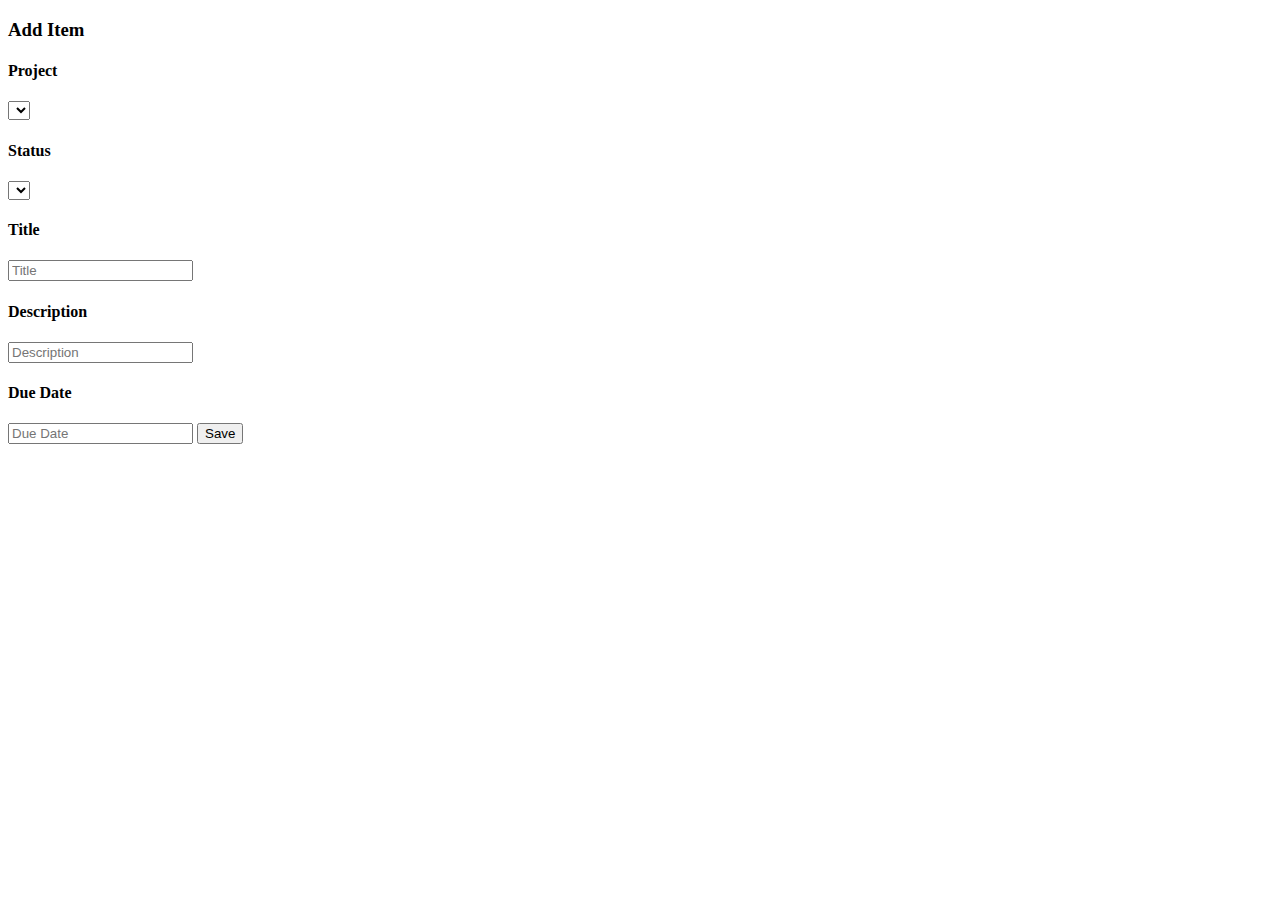
<file: src/main/resources/templates/home/add-item-form.html>
<!DOCTYPE HTML>
<html lang="en" xmlns:th="http://www.thymeleaf.org">
	<head>
		
		<meta charset="utf-8">
		<meta name="viewport" content="width=device-width, initial-scale=1">
		
		<link rel="stylesheet" th:href="@{/css/main.css}">
		
		<title>Add Item</title>
		
	</head>
	
	<body>
		<div class="container">
			<h3>Add Item</h3>
			
			
		<!-- starting with a form that allows all fields except the ID to be manually edited -->
 			<!-- this will be altered based off what is needed --> 
 			<form action="#" th:action="@{/home/save}" th:object="${item}" method="POST"> 
				
 				<!-- Hidden field to store ID, this enables item to be updated -->
 				<input type="hidden" th:field="*{id}" /> 
 				
 				<h4>Project</h4>
 				<select name="Project Name" th:field="${item.projectName}">
 					<option th:each="project : ${projects}" 
 					        th:value="${project.projectName}"
 					        th:text="${project.projectName}">
 				</select>
				
				<h4>Status</h4>
 				<select name="status" th:field="${item.status}">
	 				<option th:each="status : ${T(com.jakehcodes.todo.entity.utility.StatusCode).values()}"
	 				 		th:value="${status}" 
	 				 		th:text="${status}" >
 				</select>
 				
 				<h4>Title</h4>
 				<input type="text" th:field="${item.title}" class="" placeholder="Title"> 
 				
 				<h4>Description</h4>
 				<input type="text" th:field="${item.content}" class="" placeholder="Description"> 
 				
 				<h4>Due Date</h4>
 				<input type="text" th:field="${item.dueDate}" class="" placeholder="Due Date"> 

 				<!-- these items will likely be handled differently -->
				<input type="hidden" th:field="*{dateCreated}" class="" placeholder=""> 
				<input type="hidden" th:field="*{dateUpdated}" class="" placeholder="">
				
				<button type="submit" class="btn btn-info col-2">Save</button> 
				
			</form> 

		</div>
	</body>
</html>
</file>
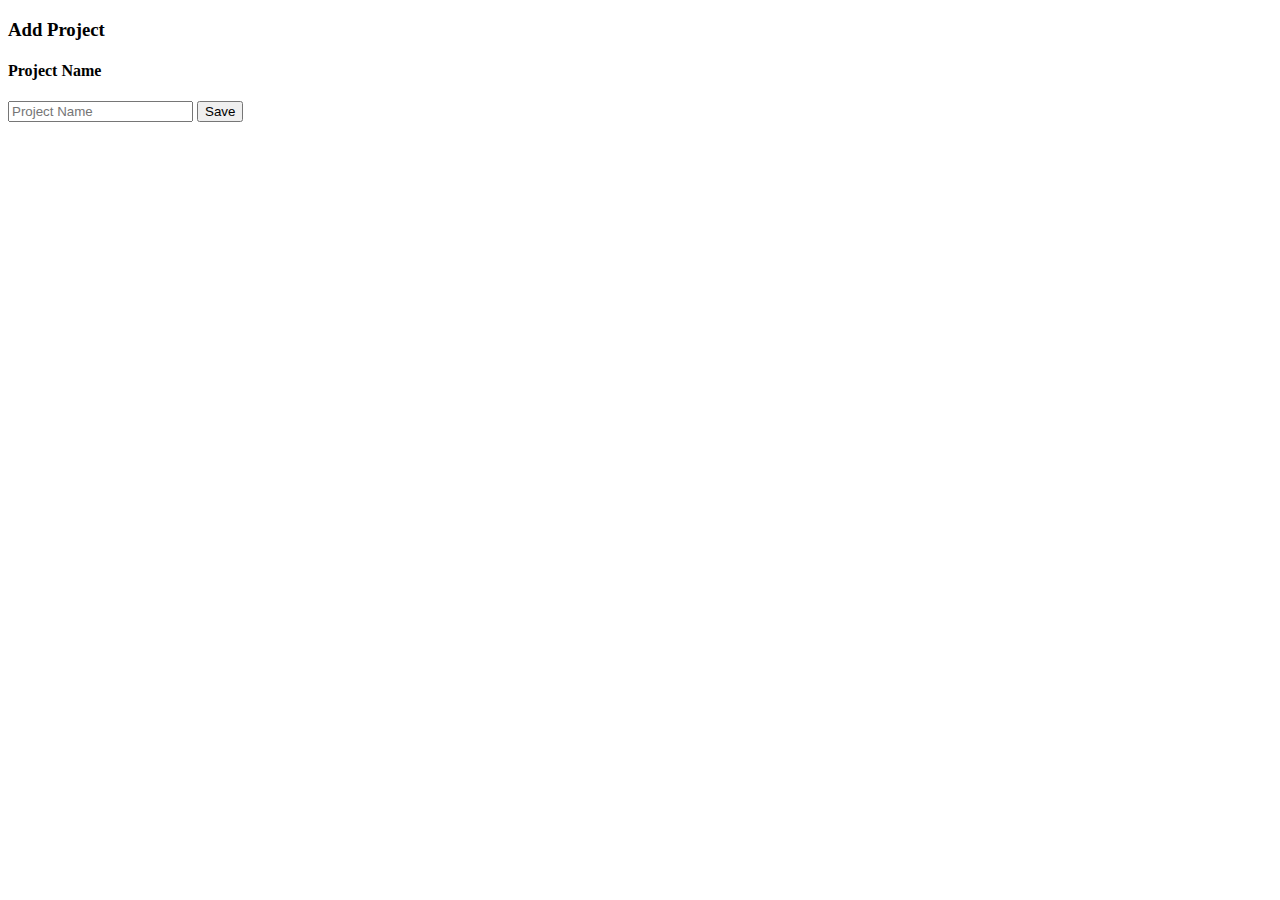
<file: src/main/resources/templates/home/add-project-form.html>
<!DOCTYPE HTML>
<html lang="en" xmlns:th="http://www.thymeleaf.org">
	<head>
	
		<meta charset="utf-8">
		<meta name="viewport" content="width=device-width, initial-scale=1">
		
		<link rel="stylesheet" th:href="@{/css/main.css}">
		
		<title>Add Project</title>
	
	</head>
	<body>
	
		<div class="container">
			<h3>Add Project</h3>
			
			<form action="#" th:action="@{/home/save-project}" th:object="${project}" method="POST">
				
				<h4>Project Name</h4>
				<input type="text" th:field="${project.projectName}" class="" placeholder="Project Name">
				
				<button type="submit" class="btn btn-info col-2">Save</button> 
				
			</form>
		</div>
	
	</body>
</html>
</file>
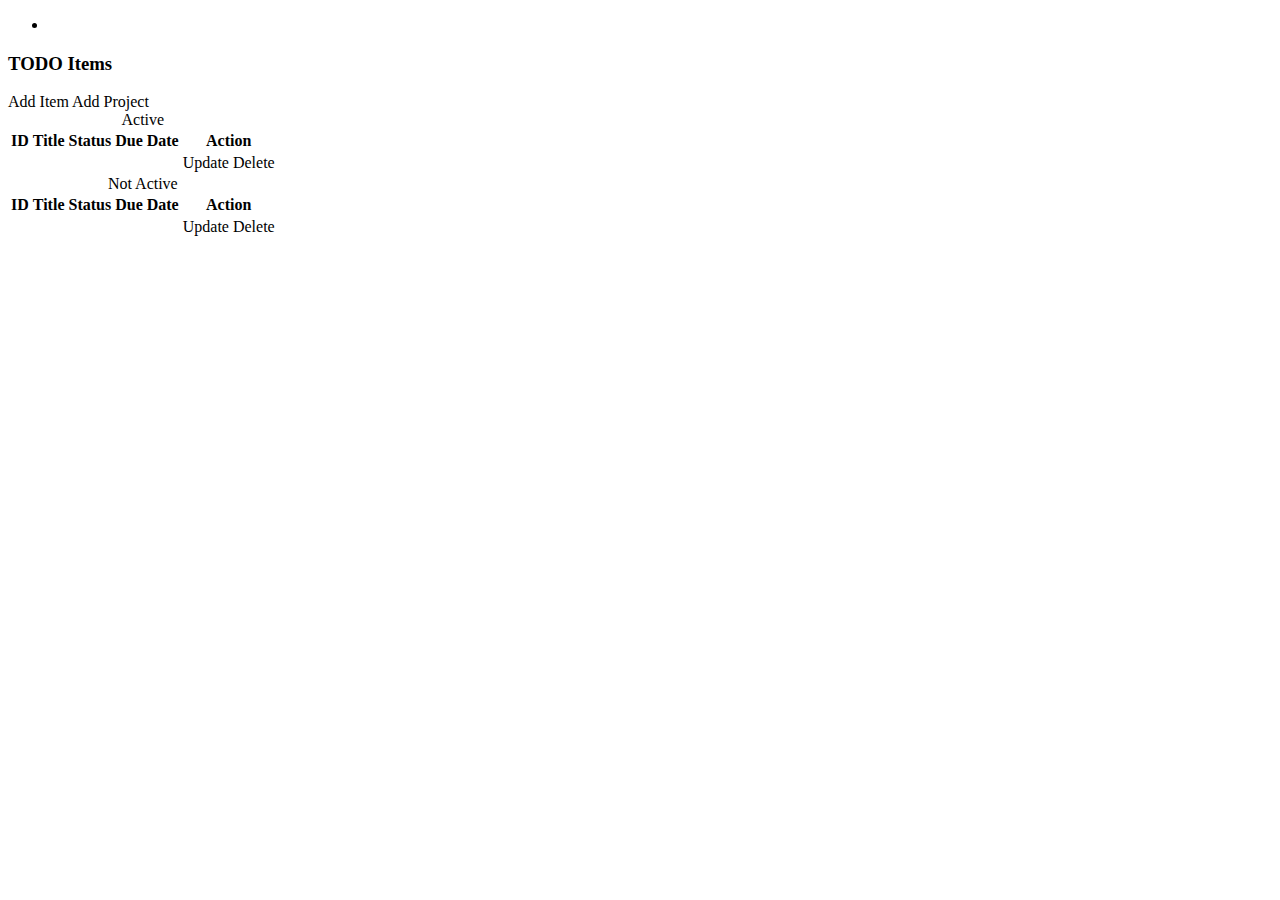
<file: src/main/resources/templates/home/list.html>
<!DOCTYPE HTML>
<html lang="en" xmlns:th="http://www.thymeleaf.org">
	<head>
		<meta charset="utf-8">
		<meta name="viewport" content="width=devicewidth, initial-scale=1">
		
		<link rel="stylesheet" th:href="@{/css/main.css}">
		
		<title>TODO List</title>
	</head>
	<body>
		<div class="nav">
			<ul class="navLinks" th:each="project : ${projects}">
				<li><a th:href="@{/home/list-project(projectName=${project.projectName})}" th:text="${project.projectName}"></a></li>
			</ul>
		</div>
		<div class="container">
			<h3>TODO Items</h3>
			
			<a th:href="@{/home/addItem}" class="btn">
				Add Item
			</a>
			
			<a th:href="@{/home/addProject}" class="btn">
				Add Project
			</a>
			
			<div class="data">
			<!-- This will be for Active items -->
				<table class="table">
					<caption>Active</caption>
					<thead>
						<tr>
							<th>ID</th>
							<th>Title</th>
							<th>Status</th>
							<th>Due Date</th>
							<th>Action</th>
						</tr>
					</thead>
					
					<tbody>
						<!-- th:each creates a loop that runs through the items object added to the model by the controller -->
						<tr th:each="item : ${activeItems}">
							<td id="id" th:text="${item.id}" />
							<td id="title"><a th:href="www.google.com" th:text="${item.title}"></a></td>
							<td id="status" th:text="${item.status}" />
							<td id="dueDate" th:text="${item.dueDate}" />
							<td id="action">
								<a th:href="@{/home/updateItem(itemId=${item.id})}" class="btn">
									Update
								</a>
								
								<a th:href="@{/home/delete(itemId=${item.id})}" class="btn"
									onclick="if (!(confirm('Are you sure you want to delete this item?'))) return false">
									Delete
								</a>
							</td>
						</tr>
					</tbody>
				</table>
				<!-- This will be for all items not in Active or Complete -->
				<table class="table">
					<caption>Not Active</caption>
					<thead>
						<tr>
							<th>ID</th>
							<th>Title</th>
							<th>Status</th>
							<th>Due Date</th>
							<th>Action</th>
						</tr>
					</thead>
					
					<tbody>
						<!-- th:each creates a loop that runs through the items object added to the model by the controller -->
						<tr th:each="item : ${inactiveItems}">
							<td id="id" th:text="${item.id}" />
							<td id="title"><a th:href="www.google.com" th:text="${item.title}"></a></td>
							<td id="status" th:text="${item.status}" />
							<td id="dueDate" th:text="${item.dueDate}" />
							<td id="action">
								<a th:href="@{/home/updateItem(itemId=${item.id})}" class="btn btn-info btn-sm">
									Update
								</a>
								
								<a th:href="@{/home/delete(itemId=${item.id})}" class="btn btn-danger btn-sm"
									onclick="if (!(confirm('Are you sure you want to delete this item?'))) return false">
									Delete
								</a>
							</td>
						</tr>
					</tbody>
				</table>
			</div>
		</div>
	</body>
</html>
</file>
